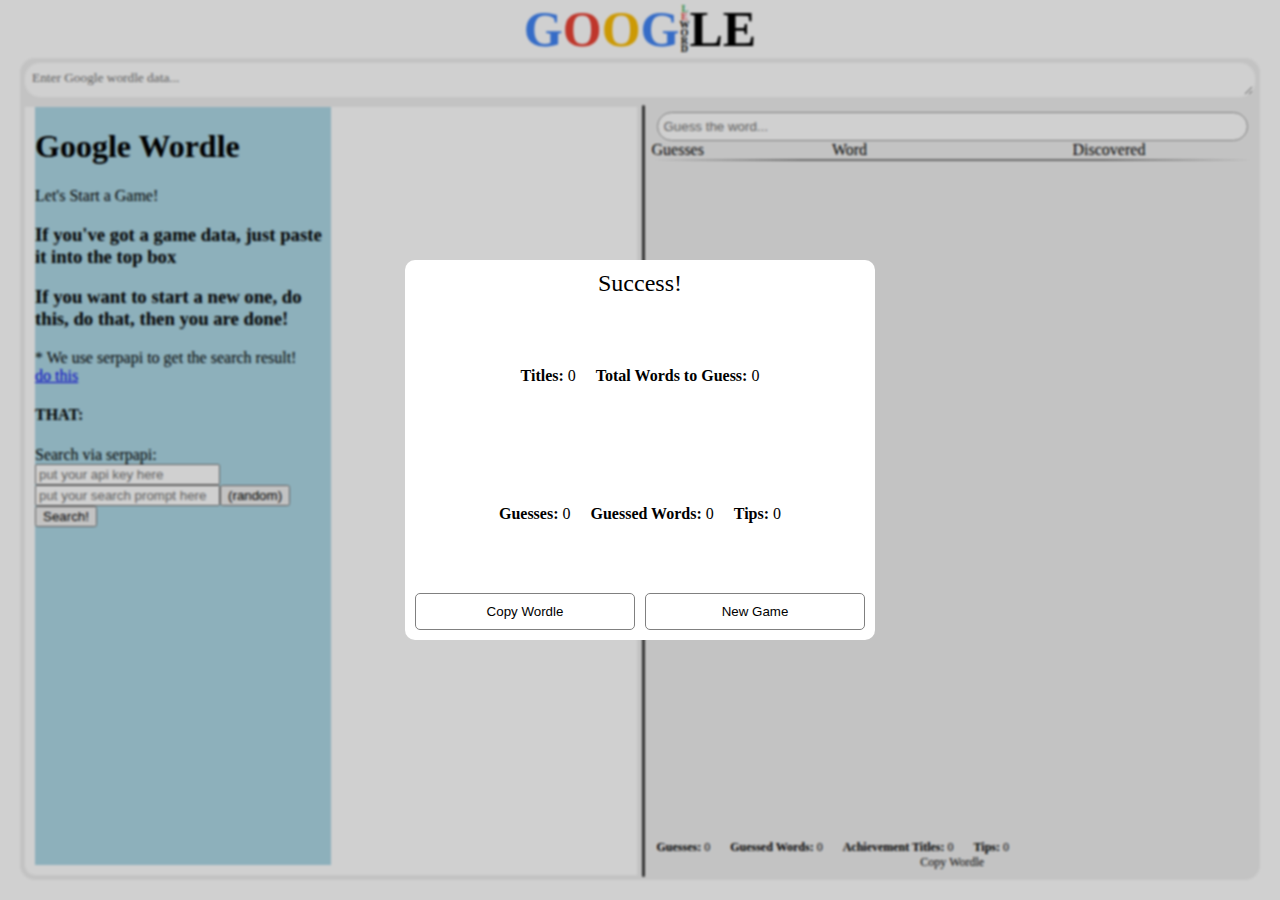
<file: html/index.html>
<!DOCTYPE html>
<html lang="en">
<head>
  <meta charset='utf-8'>
  <meta http-equiv='X-UA-Compatible' content='IE=edge'>
  <title id="page-title">Google Wordle</title>
  <meta name='viewport' content='width=device-width, initial-scale=1'>
  <link rel='stylesheet' type='text/css' media='screen' href='css/main.css'>
  <link rel='stylesheet' type='text/css' media='screen' href='css/guess.css'>
  <link rel='stylesheet' type='text/css' media='screen' href='css/search.css'>
  <link rel='stylesheet' type='text/css' media='screen' href='css/result_page.css'>
  <script src="js/b64.js"></script>
  <script src="js/result.js"></script>
  <script src='js/googleSearchResult.js'></script>
  <script src='js/googleWordle.js'></script>
  <script src="js/getQuestion.js"></script>
  <link rel="icon" href="googleWordle.png" type="image/png">
</head>
<body class="body">
  <div class="ggwd">
    <div class="ggwd-title" translate="no">
      <a class="ggwd-title-blue">G</a>
      <a class="ggwd-title-red">O</a>
      <a class="ggwd-title-yellow">O</a>
      <a class="ggwd-title-blue">G</a>
      <div class="ggwd-title-tiny">
        <a class="ggwd-title-green">L</a>
        <a class="ggwd-title-red">E</a>
        WORD
      </div>
      <a>L</a>
      <a>E</a>
    </div>
    <div class="ggwd-panel">
      <textarea class="ggwd-data-box" placeholder="Enter Google wordle data..." id="ggwd-game-input"></textarea>
      <div class="ggwd-game">
        <div class="ggwd-search">
          <div class="ggwd-search-result-list-outer">
            <div class="ggwd-search-result-list" translate="no">
              <div class="ggwd-search-start-google-page ggwd-search-start-google-page-shown" title="Start Game" id="ggwd-start-game-frame" translate="yes">
                <h1>Google Wordle</h1>
                Let's Start a Game!
                <h3>If you've got a game data, just paste it into the top box</h3>
                <h3>If you want to start a new one, do this, do that, then you are done!</h3>
                * We use serpapi to get the search result!<br>
                <a title="THIS" href="https://serpapi.com" translate="no" onclick="alert('Register/Login to serpapi, copy the api key and paste it back here!')" target="_blank">do this</a>
                <h4 translate="no">THAT:</h4>
                Search via serpapi:<br>
                <input id="ggwd-start-apikey" placeholder="put your api key here"><br>
                <input id="ggwd-start-prompt" placeholder="put your search prompt here"><button onclick="window.getQuestion().then(r=>{document.getElementById('ggwd-start-prompt').value=r;})">(random)</button><br>
                <button onclick="
                  event.target.style.display='none';
                  navigator.locks.request('serpapi-request', ()=> {
                    let url=window.URL.parse('https:/\/googlewordle.microredstoneore.workers.dev/serpapi/search?location=Austin,+Texas,+United+States&hl=en&gl=us&google_domain=google.com', window.location.origin);
                    url.searchParams.append('api_key', document.getElementById('ggwd-start-apikey').value);
                    url.searchParams.append('q', document.getElementById('ggwd-start-prompt').value);
                    fetch(url, {
                      method: 'GET'
                    }).then(async data=>{
                      let json=await data.json();
                      window.startGame(new GoogleWordle(json));
                    }).catch(e=>{
                      alert(`search failed: ${e}`);
                    event.target.style.display='block';
                    });
                  });
                ">
                  Search!
                </button>
              </div>
              <div class="ggwd-search-left"></div>
              <div class="ggwd-search-right"></div>
            </div>
          </div>
        </div>
        <div class="ggwd-game-split"></div>
        <div class="ggwd-guess">
          <div class="ggwd-guess-input">
            <input class="ggwd-guess-input-box" id="ggwd-guess" type="text" placeholder="Guess the word...">
            <div class="ggwd-guess-input-split"></div>
            <button class="ggwd-guess-button" id="ggwd-guess-button">✓</button>
          </div>
          <div class="ggwd-guess-history-title">
            <div class="ggwd-guess-history-attempt">Guesses</div>
            <div class="ggwd-guess-history-word">Word</div>
            <div class="ggwd-guess-history-discovered">Discovered</div>
          </div>
          <div class="ggwd-guess-history-list-outer" translate="no">
            <div class="ggwd-guess-history-list"></div>
          </div>
          <div class="ggwd-stats">
            <div class="ggwd-stats-stat">
              <b>Guesses: </b><a class="ggwd-stats-guessed">0</a>
            </div>
            <div class="ggwd-stats-stat">
              <b>Guessed Words: </b><a class="ggwd-stats-discovered">0</a>
            </div>
            <div class="ggwd-stats-stat">
              <b>Achievement Titles: </b><a class="ggwd-stats-titles">0</a>
            </div>
            <div class="ggwd-stats-stat">
              <b>Tips: </b><a class="ggwd-stats-tips">0</a>
            </div>
          </div>
          <div class="ggwd-search-copy-data" onclick="copyWordleData()">Copy Wordle
            <a class="ggwd-search-copy-success">Copied Successfully!</a>
            <a class="ggwd-search-copy-fail">Failed to Copy!</a>
          </div>
        </div>
      </div>
    </div>
  </div>
  <div class="ggwd-result-page ggwd-result-page-shown">
    <div class="ggwd-result-panel">
      <div class="ggwd-result-title">
        Success!
      </div>
      <div class="ggwd-result-content">
        <div class="ggwd-result-wordle-data">
          <div class="ggwd-stats-stat">
            <b>Titles: </b><a class="ggwd-stats-titles">0</a>
          </div>
          <div class="ggwd-stats-stat">
            <b>Total Words to Guess: </b><a class="ggwd-stats-shown">0</a>
          </div>
        </div>
        <div class="ggwd-result-analytics"></div>
        <div class="ggwd-result-stats">
          <div class="ggwd-stats-stat">
            <b>Guesses: </b><a class="ggwd-stats-guessed">0</a>
          </div>
          <div class="ggwd-stats-stat">
            <b>Guessed Words: </b><a class="ggwd-stats-discovered">0</a>
          </div>
          <div class="ggwd-stats-stat">
            <b>Tips: </b><a class="ggwd-stats-tips">0</a>
          </div>
        </div>
      </div>
      <div>
        <div class="ggwd-result-button-list">
          <button class="ggwd-result-button" onclick="copyWordleData(true)">Copy Wordle</button>
          <!-- <button class="ggwd-result-button">Share Result</button> -->
          <button class="ggwd-result-button" onclick="reset()">New Game</button>
        </div>
        <div class="ggwd-result-message"></div>
      </div>
    </div>
  </div>
</body>
</html>
</file>
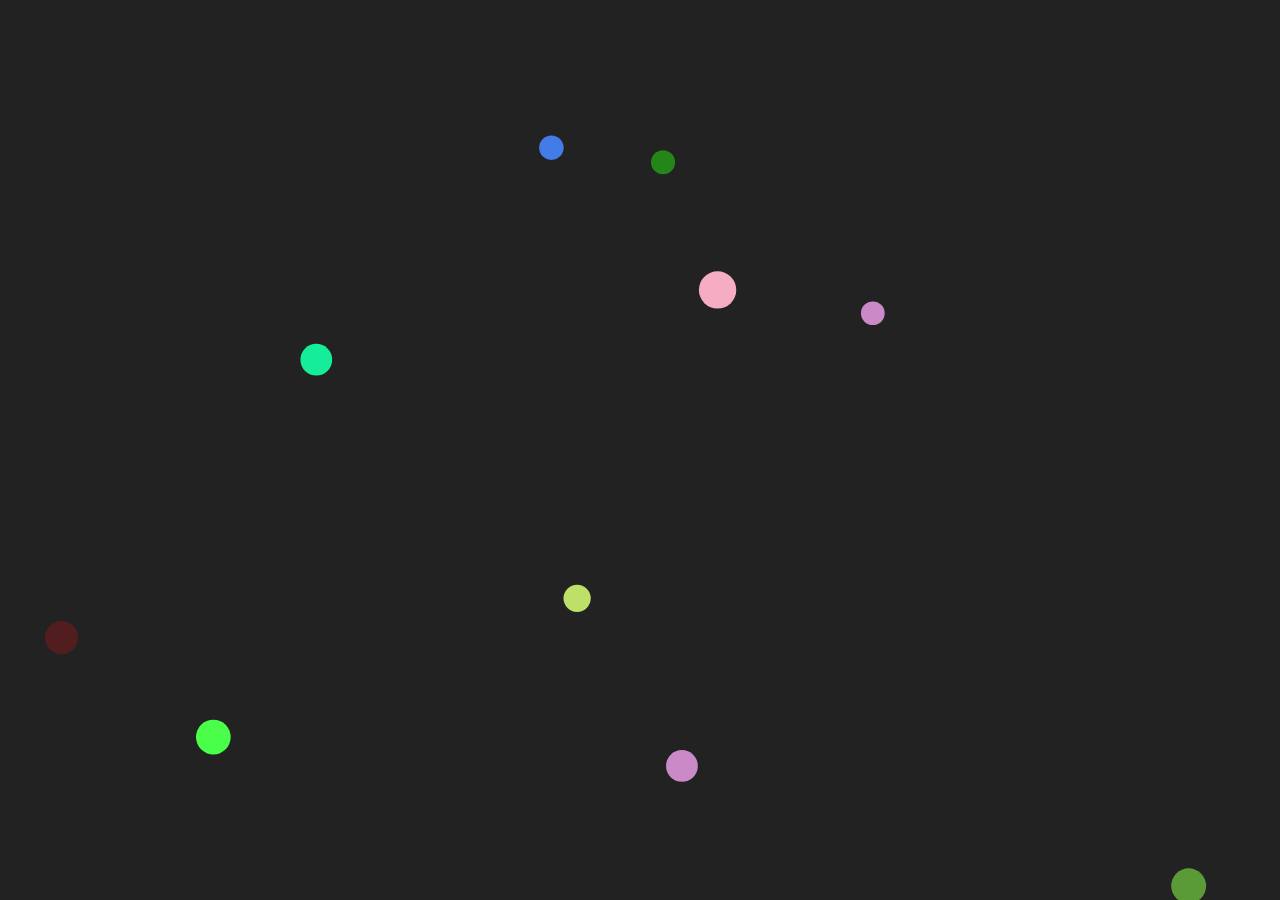
<file: html/congrats.html>
<!DOCTYPE html>
<html lang="en">
<head>
<meta charset="UTF-8">
<meta name="viewport" content="width=device-width, initial-scale=1.0">
<title>Glitchy Bouncy Balls</title>
<style>
  body { margin: 0; overflow: hidden; background: #111; }
  canvas { display: block; background: #222; }
</style>
</head>
<body>
<canvas id="canvas"></canvas>
<script>
const canvas = document.getElementById('canvas');
const ctx = canvas.getContext('2d');

let vw = window.innerWidth;
let vh = window.innerHeight;

canvas.width = vw;
canvas.height = vh;

const GRAVITY = 0.4;
const SPEED_MULTIPER = 2;
const MAX_SPEED = 50; // cap velocities to prevent glitches

let mouse = {x: vw/2, y: vh/2, radius: 50};
window.addEventListener('mousemove', e => { mouse.x = e.clientX; mouse.y = e.clientY; });

class Ball {
    constructor(x, y, radius, color){
        this.x = x;
        this.y = y;
        this.radius = radius;
        this.color = color;
        this.vx = (Math.random()*6 - 3)*SPEED_MULTIPER;
        this.vy = (Math.random()*6 - 3)*SPEED_MULTIPER;
        this.noBorderBounce=false;
    }

    draw(){
        ctx.beginPath();
        ctx.arc(this.x, this.y, this.radius, 0, Math.PI*2);
        ctx.fillStyle = this.color;
        ctx.fill();
    }

    static color16(){
        let r = Math.floor(Math.random()*256);
        let g = Math.floor(Math.random()*256);
        let b = Math.floor(Math.random()*256);
        let color = '#'+r.toString(16)+g.toString(16)+b.toString(16);
        return color;
    }

    update(balls){
        // Gravity
        this.vy += GRAVITY;

        // Apply velocity
        this.x += this.vx;
        this.y += this.vy;

        // Mid-air random jump (vy reset, not multiplied)
        if(Math.random() < 0.02){
            this.vy = -(5 + Math.random()*10)*SPEED_MULTIPER; // random upward speed
            this.vx += (Math.random()-0.5)*2*SPEED_MULTIPER; // small random horizontal shift
        }
        if(Math.random() < 0.002){
            this.noBorderBounce=true;
        }
        if(Math.random() < 0.002){
          newBall();
        }

        // Bounce off walls
        if(!this.noBorderBounce){
            if(this.x - this.radius < 0){ this.x = this.radius; this.vx = Math.abs(this.vx); }
            if(this.x + this.radius > vw){ this.x = vw - this.radius; this.vx = -Math.abs(this.vx); }
            if(this.y - this.radius < 0){ this.y = this.radius; this.vy = Math.abs(this.vy); }
            if(this.y + this.radius > vh){ this.y = vh - this.radius; this.vy = -Math.abs(this.vy); }
        } else {
            if( this.x + this.radius < 0 ||
                this.x - this.radius > vw ||
                this.y + this.radius < 0 ||
                this.y - this.radius > vh){
                  if(Math.random()<0.5){
                      this.x = (Math.random()<0.5) ? -this.radius : vw+this.radius;
                      this.y = this.radius+Math.random()*(vh-2*this.radius);
                  } else {
                      this.x = this.radius+Math.random()*(vw-2*this.radius);
                      this.y = (Math.random()<0.5) ? -this.radius : vh+this.radius;
                  }
                  console.log(this);
                  this.noBorderBounce=false;
            }
        }

        // Ball collisions
        for(let i=0; i<balls.length; i++){
            if(this===balls[i]) continue;
            const dx = balls[i].x - this.x;
            const dy = balls[i].y - this.y;
            const dist = Math.sqrt(dx*dx + dy*dy);
            if(dist < this.radius + balls[i].radius){
                const angle = Math.atan2(dy, dx);
                const overlap = this.radius + balls[i].radius - dist;
                const shift = overlap/2 + 0.5;

                this.x -= Math.cos(angle)*shift;
                this.y -= Math.sin(angle)*shift;
                balls[i].x += Math.cos(angle)*shift;
                balls[i].y += Math.sin(angle)*shift;

                // Swap velocities (simple elastic collision)
                const tempVx = this.vx;
                const tempVy = this.vy;
                this.vx = balls[i].vx;
                this.vy = balls[i].vy;
                balls[i].vx = tempVx;
                balls[i].vy = tempVy;
            }
        }

        // Cursor collision
        let dx = this.x - mouse.x;
        let dy = this.y - mouse.y;
        let dist = Math.sqrt(dx*dx + dy*dy);
        if(dist < this.radius + mouse.radius){
            const angle = Math.atan2(dy, dx);
            const overlap = this.radius + mouse.radius - dist;
            this.x += Math.cos(angle)*overlap;
            this.y += Math.sin(angle)*overlap;
            const force = (2 + Math.random()*2) * SPEED_MULTIPER;
            this.vx += Math.cos(angle)*force;
            this.vy += Math.sin(angle)*force;
        }

        // Clamp velocities to prevent runaway glitches
        this.vx = Math.max(-MAX_SPEED, Math.min(MAX_SPEED, this.vx));
        this.vy = Math.max(-MAX_SPEED, Math.min(MAX_SPEED, this.vy));
    }
}

let balls = [];
function newBall(){
    const radiusBase=Math.random();
    const radius = 10+(Math.pow(radiusBase,600)*10000+radiusBase*10);
    if(balls.length > 1000) balls=[];
    balls.push(new Ball(radius+Math.random()*(vw-2*radius), radius+Math.random()*(vh-2*radius), radius, Ball.color16()));
}

function animate(){
    ctx.clearRect(0,0,vw,vh);
    balls.forEach(ball => { ball.update(balls); ball.draw(); });
    requestAnimationFrame(animate);
}

animate();
for(let i=0;i < 10;++i){
  newBall();
}

window.addEventListener('resize', () => {
    vw = window.innerWidth;
    vh = window.innerHeight;
    canvas.width = vw;
    canvas.height = vh;
});

</script>
</body>
</html>
</file>
<file: html/css/main.css>
:root {
  --ggwd-inf: 1000000000px;

  --ggwd-main-gap: 10px;
  --ggwd-title-font-size: 50px;
  --ggwd-title-tiny-font-size: 10px;
  --google-blue: #4285F4;
  --google-red: #EA4335;
  --google-yellow: #FBBC05;
  --google-green: #34A853;
  --wordle-black: #070707;
  --wordle-text-color: var(--wordle-black);

  --ggwd-data-box-border-radius: 5px;
  --ggwd-data-box-margin: 5px;

  --ggwd-game-contract: 10px;
  --ggwd-game-bottom: 20px;
  --ggwd-game-border-radius: 15px;
  --ggwd-game-background-color: #f0f0f0;
  --ggwd-game-split-color: #3f3f3f;
  --ggwd-game-split-width: 3px;
  --ggwd-game-split-margin: 3px;
  --ggwd-game-split-shadow: #7f7f7f;

  --ggwd-copy-fail-color: #af4040;
  --ggwd-copy-success-color: #00dd00;
}

html{
  height: 100%;
}
.body {
  min-height: 100%;
  margin: 0;
  display: flex;
  flex-direction: column;
}

.ggwd {
  display: flex;
  flex-direction: column;
  margin: 0 var(--ggwd-main-gap);
  flex: 1;
}

.ggwd-title {
  font-size: var(--ggwd-title-font-size);
  width: auto;
  display: flex;
  justify-content: center;
  flex-wrap: nowrap;
  align-items: center;
  font-weight: 600;
  -webkit-user-select: none;
  user-select: none;
}
.ggwd-title-tiny {
  font-size: var(--ggwd-title-tiny-font-size);
  color: var(--wordle-text-color);
  word-break: break-all;
  width: min-content;
  line-height: .8;
  text-align: center;
}
.ggwd-title-blue {
  color: var(--google-blue);
}
.ggwd-title-red {
  color: var(--google-red);
}
.ggwd-title-yellow {
  color: var(--google-yellow);
}
.ggwd-title-green {
  color: var(--google-green);
}
.ggwd-title-black {
  color: var(--wordle-text-color);
}

.ggwd-panel {
  flex: 1;
  margin: 0 var(--ggwd-game-contract);
  border-radius: var(--ggwd-game-border-radius);
  background-color: var(--ggwd-game-background-color);
  display: flex;
  flex-direction: column;
  margin-bottom: var(--ggwd-game-bottom);
}

.ggwd-data-box {
  border: none;
  border-radius: var(--ggwd-game-border-radius);
  margin: var(--ggwd-data-box-margin);
  padding: 5px;
  font-family: unset;
  resize: vertical;
  border: solid transparent;
  border-width: 2px;
  height: 20px;
  min-height: 20px;
}
.ggwd-data-box:focus-visible {
  outline: 0;
  background: linear-gradient(white),
              linear-gradient(90deg, var(--google-blue), var(--google-red), var(--google-yellow), var(--google-green));
  background-origin: border-box;
  background-clip: padding-box, border-box;
}

.ggwd-game {
  display: flex;
  width: auto;
  flex: 1;
  min-height: 450px;
}
.ggwd-search {
  flex: .5;
}
.ggwd-game-split {
  width: var(--ggwd-game-split-width);
  margin: var(--ggwd-game-split-margin) 0;
  background-color: var(--ggwd-game-split-color);
  border-radius: var(--ggwd-inf);
  /* box-shadow: 2px 0px var(--ggwd-game-split-shadow); */
}
.ggwd-guess {
  flex: .5;
}
.ggwd-search-info {
  font-size: 30px;
  width: auto;
  display: flex;
  flex-direction: column;
  align-items: center;
  justify-content: center;
}
.ggwd-search-copy-data {
  font-size: 12px;
  display: flex;
  width: auto;
  justify-content: center;
}
.ggwd-search-copy-success {
  color: var(--ggwd-copy-success-color);
  font-size: 0;
}
.ggwd-search-copy-fail {
  color: var(--ggwd-copy-fail-color);
  font-size: 0;
}
</file>
<file: html/css/guess.css>
.ggwd-guess {
  --google-blue: #4285F4;
  --google-red: #EA4335;
  --google-yellow: #FBBC05;
  --google-green: #34A853;

  --ggwd-guess-inf: 1000000000px;
  --ggwd-guess-padding-vertical: 10px;
  --ggwd-guess-padding-horizontal: 2px;
  --ggwd-guess-input-background: white;
  --ggwd-guess-input-border-color: #9a9a9a;
  --ggwd-guess-input-padding-vertical: 5px;
  --ggwd-guess-input-padding-horizontal: 5px;
  --ggwd-guess-input-margin: 10px;
  --ggwd-guess-button-margin-right: 3px;

  --ggwd-history-gap: 5px;
  --ggwd-history-color: black;
  --ggwd-history-split-color: gray;
  --ggwd-history-split-width: 2px;
  --ggwd-history-horizontal-margin: 5px;
  --ggwd-history-fail-color: #af4040;
  --ggwd-history-success-color: #00dd00;

  --ggwd-states-color: black;
  --ggwd-states-size: 12px;
  --ggwd-states-margin-left: 10px;
  --ggwd-states-gap: 20px;
}

.ggwd-guess {
  padding: var(--ggwd-guess-padding-vertical) var(--ggwd-guess-padding-horizontal);
  width: auto;
  display: flex;
  flex-direction: column;
}
.ggwd-guess-input {
  background-color: var(--ggwd-guess-input-background);
  border: 1px solid;
  border-color: var(--ggwd-guess-input-border-color);
  border-radius: var(--ggwd-guess-inf);
  margin: 0 var(--ggwd-guess-input-margin);
  padding: 1px;
  display: flex;
}
.ggwd-guess-input-box {
  padding: var(--ggwd-guess-input-padding-vertical) var(--ggwd-guess-input-padding-horizontal);
  border: none;
  background: none;
  flex: 1;
}
.ggwd-guess-input-box:focus-visible {
  outline: 0;
}
.ggwd-guess-input:focus-within {
  border-color: transparent;
  background: linear-gradient(var(--ggwd-guess-input-background)),
              linear-gradient(90deg, var(--google-blue), var(--google-red), var(--google-yellow), var(--google-green));
  border-width: 2px;
  padding: 0px;
  /* margin-right: 0; */
  background-origin: border-box;
  background-clip: content-box, border-box;
}
.ggwd-guess-button {
  width: calc(30px - var(--ggwd-guess-button-margin-right));
  margin-right: var(--ggwd-guess-button-margin-right);
  border: unset;
  background-color: unset;
  display: flex;
  justify-content: center;
  align-items: center;
}
.ggwd-guess-input:focus-within .ggwd-guess-input-split {
  height: auto;
  width: 1px;
  background-color: var(--ggwd-guess-input-border-color);
  width: 2px;
  background-color: var(--google-green);
}
.ggwd-guess-input:focus-within .ggwd-guess-button {
  color: var(--google-green);
  font-weight: 800;
  /* padding-right: var(--ggwd-guess-input-margin); */
  margin-right: 0;
}
.ggwd-guess-input:focus-within .ggwd-guess-button:active {
  background-color: var(--google-yellow);
  border-top-right-radius: var(--ggwd-guess-inf);
  border-bottom-right-radius: var(--ggwd-guess-inf);
}
.ggwd-guess-input:not(:focus-within) .ggwd-guess-button {
  display: none;
}

.ggwd-guess-history-list-outer {
  flex: 1;
  margin-top: var(--ggwd-history-gap);
  position: relative;
  overflow-y: auto;
  scroll-behavior: smooth;
}
.ggwd-guess-history-list {
  position: absolute;
  display: flex;
  left: 0;
  right: 0;
  gap: var(--ggwd-history-gap);
  flex-direction: column;
}
.ggwd-guess-history, .ggwd-guess-history-title {
  color: var(--ggwd-history-color);
  width: auto;
  margin: 0 var(--ggwd-history-horizontal-margin);
  border-bottom: solid transparent 2px;
  background-origin: border-box;
  background-clip: content-box, border-box;
  background-image: linear-gradient(var(--ggwd-game-background-color)),
                    linear-gradient(90deg, transparent, var(--ggwd-history-split-color), var(--ggwd-history-split-color), var(--ggwd-history-split-color), transparent);
  display: flex;
}
.ggwd-guess-history-attempt {
  flex: 0 0 30%;
}
.ggwd-guess-history-word {
  flex: 0 0 40%;
}
.ggwd-guess-history-success {
  color:var(--ggwd-history-success-color);
}
.ggwd-guess-history-fail {
  color:var(--ggwd-history-fail-color);
}
.ggwd-guess-history-times {
  flex: 0 0 30%;
}

.ggwd-stats {
  color: var(--ggwd-states-color);
  font-size: var(--ggwd-states-size);
  display: flex;
  flex-wrap: wrap;
  gap: var(--ggwd-states-gap);
  margin-left: var(--ggwd-states-margin-left);
}
</file>
<file: html/css/search.css>
.ggwd-search {
  --ggwd-text-unlock-content: '...';
  --ggwd-text-unlock-content-desc: 'This achievement thing will be unlocked when 70% of the content is unlocked!';

  --ggwd-search-inf: 1000000000px;
  --ggwd-search-panel-color-width: 5px;
  --ggwd-search-gap: 10px;

  --ggwd-search-bar-margin-side: 20px;
  --ggwd-search-bar-margin-top: 10px;
  --ggwd-search-bar-margin-bottom: 5px;
  --ggwd-search-bar-border: 1px gray solid;
  --ggwd-search-bar-padding: 5px;
  --ggwd-search-bar-icon-width: 30px;

  --ggwd-search-start-google-page-background: lightblue;
  --ggwd-search-result-list-margin: 10px;
  --ggwd-search-result-list-background: white;

  --ggwd-search-result-gap: 30px;

  --ggwd-search-title-img-size: 28px;
  --ggwd-search-title-img-background: black;
  --ggwd-search-title-gap: 10px;
  --ggwd-search-title-text-color: black;
  --ggwd-search-title-text-size: 15px;
  --ggwd-search-title-text-weight: 450;
  --ggwd-search-title-info-gap: 0px;
  --ggwd-search-title-info-color: gray;
  --ggwd-search-title-info-size: 10px;

  --ggwd-search-title-theme-gap: 10px;
  --ggwd-search-theme-size: 20px;
  --ggwd-search-theme-color: #1a0dab;

  --ggwd-search-theme-content-gap: 3px;
  --ggwd-search-content-color: #1f1f1f;
  --ggwd-search-content-font-size: 15px;
  --ggwd-search-about-color: gray;
  --ggwd-search-about-font-size: 12px;

  --ggwd-secret-overlay-contract: 2px;
  --ggwd-secret-hidden-overlay: black;
  --ggwd-secret-overlay-text-color: lightgray;
}

.ggwd-search {
  display: flex;
  flex-direction: column;
  gap: var(--ggwd-search-gap);
  background: var(--ggwd-search-result-list-background);
  margin: var(--ggwd-search-panel-color-width);
  border-bottom-left-radius: calc(var(--ggwd-game-border-radius) - var(--ggwd-search-panel-color-width));
}
.ggwd-search-result-list-outer {
  display: flex;
  flex-direction: column;
  flex: 1;
  overflow: auto;
  position: relative;
}
.ggwd-search-result-list {
  display: flex;
  margin: var(--ggwd-search-result-list-margin);
  margin-top: 0;
  left: 0;
  right: 0;
  top: 0;
  bottom: 0;
  flex: 0 0 100%;
  position: absolute;
}

.ggwd-search-bar {
  margin: var(--ggwd-search-bar-margin-side);
  margin-top: var(--ggwd-search-bar-margin-top);
  margin-bottom: var(--ggwd-search-bar-margin-bottom);
  border: var(--ggwd-search-bar-border);
  padding: var(--ggwd-search-bar-padding);
  border-radius: var(--ggwd-search-inf);
  display: flex;
  align-items: center;
  justify-content: left;
  width: auto;
  position: relative;
}
.ggwd-search-bar-search-img {
  max-width: var(--ggwd-search-bar-icon-width);
  height: auto;
}
.ggwd-search-bar-content {
  white-space: nowrap;
  min-width: 50px;
  width: calc(100% - var(--ggwd-search-bar-icon-width));
  margin-right: auto;
  overflow-x: auto;
}
.ggwd-search-bar-content-text {
  display: block;
  width: 0;
}
.ggwd-search-bar-content::after {
  content: '';
  width: 20px;
}

.ggwd-search-left {
  flex: 1;
  min-width: 100px;
  display: flex;
  flex-direction: column;
}
.ggwd-search-start-google-page {
  flex: 1;
  width: auto;
  border: none;
  background-color: var(--ggwd-search-start-google-page-background);
}
.ggwd-search-right:has(*) {
  flex: .667;
  min-width: 80px;
}
.ggwd-search-left, .ggwd-search-right {
  display: flex;
  flex-direction: column;
  gap: var(--ggwd-search-result-gap)
}

.ggwd-search-result {
  width: auto;
  display: flex;
  flex-direction: column;
}
.ggwd-search-title-line {
  width: auto;
  display: flex;
  align-items: center;
  gap: var(--ggwd-search-title-gap);
}
.ggwd-search-title-image {
  height: var(--ggwd-search-title-img-size);
  width: var(--ggwd-search-title-img-size);
  border-radius: 50%;
  background: var(--ggwd-search-title-img-background);
  flex: 0 0 auto;
}
.ggwd-search-title-text {
  color: var(--ggwd-search-title-text-color);
  font-size: var(--ggwd-search-title-text-size);
  font-weight: var(--ggwd-search-title-text-weight);
  display: flex;
  flex-direction: column;
  gap: var(--ggwd-search-title-info-gap);
}
.ggwd-search-title-info {
  color: var(--ggwd-search-title-info-color);
  font-size: var(--ggwd-search-title-info-size);
}

.ggwd-search-result-theme {
  color: var(--ggwd-search-theme-color);
  font-size: var(--ggwd-search-theme-size);
  margin-top: var(--ggwd-search-title-theme-gap);
  margin-bottom: var(--ggwd-search-theme-content-gap);
}
.ggwd-search-result-content {
  color: var(--ggwd-search-content-color);
  font-size: var(--ggwd-search-content-font-size);
}
.ggwd-search-result-about {
  color: var(--ggwd-search-about-color);
  font-size: var(--ggwd-search-about-font-size);
  display: flex;
  gap: 5px;
}
.ggwd-title.ggwd-search-logo {
  zoom: .2;
}

.ggwd-secret-word, .ggwd-secret-hidden {
  position: relative;
}
.ggwd-secret-hidden {
  color: transparent;
  -webkit-user-select: none;
  user-select: none;
}
.ggwd-secret-hidden::before {
  content: '';
  display: flex;
  align-items: center;
  justify-content: center;
  background-color: var(--ggwd-secret-hidden-overlay);
  position: absolute;
  top: var(--ggwd-secret-overlay-contract);
  bottom: var(--ggwd-secret-overlay-contract);
  left: 0px;
  right: 0px;
  color: var(--ggwd-secret-overlay-text-color);
}
.ggwd-secret-hidden.ggwd-secret-title::before {
  content: var(--ggwd-text-unlock-content);
  white-space: nowrap;
  overflow: hidden;
  word-break: normal;
  overflow-wrap: normal;
}
.ggwd-secret-hidden.ggwd-secret-title:hover::after {
  content: var(--ggwd-text-unlock-content-desc);
  display: flex;
  align-items: center;
  justify-content: center;
  background-color: color-mix(in srgb, var(--ggwd-secret-hidden-overlay) 50%, transparent 50%);
  -webkit-backdrop-filter: blur(2px);
  backdrop-filter: blur(2px);
  border-radius: 15px;
  padding: 5px;
  z-index: 10000;
  position: absolute;
  width: auto;
  color: var(--ggwd-secret-overlay-text-color);
}
@keyframes ggwd-word-found {
  0% {
    left: 0;
  }
  100% {
    left: 100%;
  }
}
.ggwd-secret-word:not(.ggwd-secret-hidden)::before {
  content: '';
  display: flex;
  align-items: center;
  justify-content: center;
  background-color: var(--ggwd-secret-hidden-overlay);
  position: absolute;
  top: var(--ggwd-secret-overlay-contract);
  bottom: var(--ggwd-secret-overlay-contract);
  left: 0px;
  right: 0px;
  color: var(--ggwd-secret-overlay-text-color);
  animation: ggwd-word-found .4s ease-out 0s forwards;
}
</file>
<file: html/css/result_page.css>
.ggwd-result-page {
  --ggwd-result-background-color: #0000002f;
  --ggwd-result-backdrop-blur: 1px;
  --ggwd-result-panel-color: white;
  --ggwd-result-panel-border-radius: 10px;
  --ggwd-result-panel-padding: 10px;
  --ggwd-result-title-font-size: 24px;
  --ggwd-result-title-content-gap: 10px;
  --ggwd-result-content-side-margin: 20px;
  --ggwd-result-analytics-bar-color: gray;
  --ggwd-result-analytics-progress-color: var(--google-green);
  --ggwd-result-button-gap: 10px;
  --ggwd-result-button-border-color: gray;
  --ggwd-result-button-active-color: var(--google-green);
  --ggwd-result-button-radius: 5px;
}

.ggwd-result-page:not(.ggwd-result-page-shown) {
  display: none;
}
.ggwd-result-page {
  position: absolute;
  width: auto;
  left: 0;
  right: 0;
  top: 0;
  bottom: 0;
  background-color: var(--ggwd-result-background-color);
  -webkit-backdrop-filter: blur(var(--ggwd-result-backdrop-blur));
  backdrop-filter: blur(var(--ggwd-result-backdrop-blur));
  display: flex;
  align-items: center;
  justify-content: center;
}
.ggwd-result-panel {
  width: min(50%, 450px);
  min-height: 40%;
  background-color: var(--ggwd-result-panel-color);
  border-radius: var(--ggwd-result-panel-border-radius);
  padding: var(--ggwd-result-panel-padding);
  display: flex;
  flex-direction: column;
  gap: var(--ggwd-result-title-content-gap);
}
.ggwd-result-title {
  width: auto;
  text-align: center;
  font-size: var(--ggwd-result-title-font-size);
}
.ggwd-result-content {
  flex: 1;
  margin: 0 var(--ggwd-result-content-side-margin);
  display: flex;
  flex-direction: column;
  justify-content: space-evenly;
}
.ggwd-search-bar.ggwd-result-search-bar {
  margin: 0;
}
.ggwd-result-wordle-data, .ggwd-result-stats {
  display: flex;
  justify-content: center;
  column-gap: 20px;
  flex-wrap: wrap;
}
.ggwd-result-analytics {
  display: flex;
  flex-direction: column;
  gap: 5px;
}
.ggwd-result-analytics-content {
  display: flex;
  flex: 1;
  gap: 5px;
}
.ggwd-result-analytics-name {
  flex: 0.7 0%;
  text-align: start;
  white-space: nowrap;
}
.ggwd-result-analytics-bar {
  flex: 1;
  background-color: var(--ggwd-result-analytics-bar-color);
  position: relative;
}
.ggwd-result-analytics-progress {
  width: var(--ggwd-result-progress);
  height: 100%;
  background-color: var(--ggwd-result-analytics-progress-color);
}
.ggwd-result-analytics-percentage {
  position: absolute;
  width: 100%;
  text-align: center;
  color: var(--ggwd-result-panel-color);
}

.ggwd-result-button-list {
  display: flex;
  gap: var(--ggwd-result-button-gap);
}

@keyframes ggwd-button-activate {
  0% {
    background-color: transparent;
  }
  100% {
    background-color: var(--ggwd-result-button-active-color);
  }
}
@keyframes ggwd-button-deactivate {
  0% {
    background-color: var(--ggwd-result-button-active-color);
  }
  100% {
    background-color: transparent;
  }
}

.ggwd-result-button {
  border: 1px solid;
  border-color: var(--ggwd-result-button-border-color);
  border-radius: var(--ggwd-result-button-radius);
  background: transparent;
  flex: 1;
  padding: 10px;
  align-items: center;
  justify-content: center;
  text-align: center;
  height: 100%;
  interpolate-size: allow-keywords;
}
.ggwd-result-button:not(:active){
  animation: ggwd-button-deactivate .1s linear 0s 1 normal none;
}
.ggwd-result-button:active {
  animation: ggwd-button-activate .1s linear 0s 1 normal none;
  background-color: var(--ggwd-result-button-active-color);
}
.ggwd-result-message {
  width: auto;
  text-align: center;
  font-size: 0;
}
</file>
